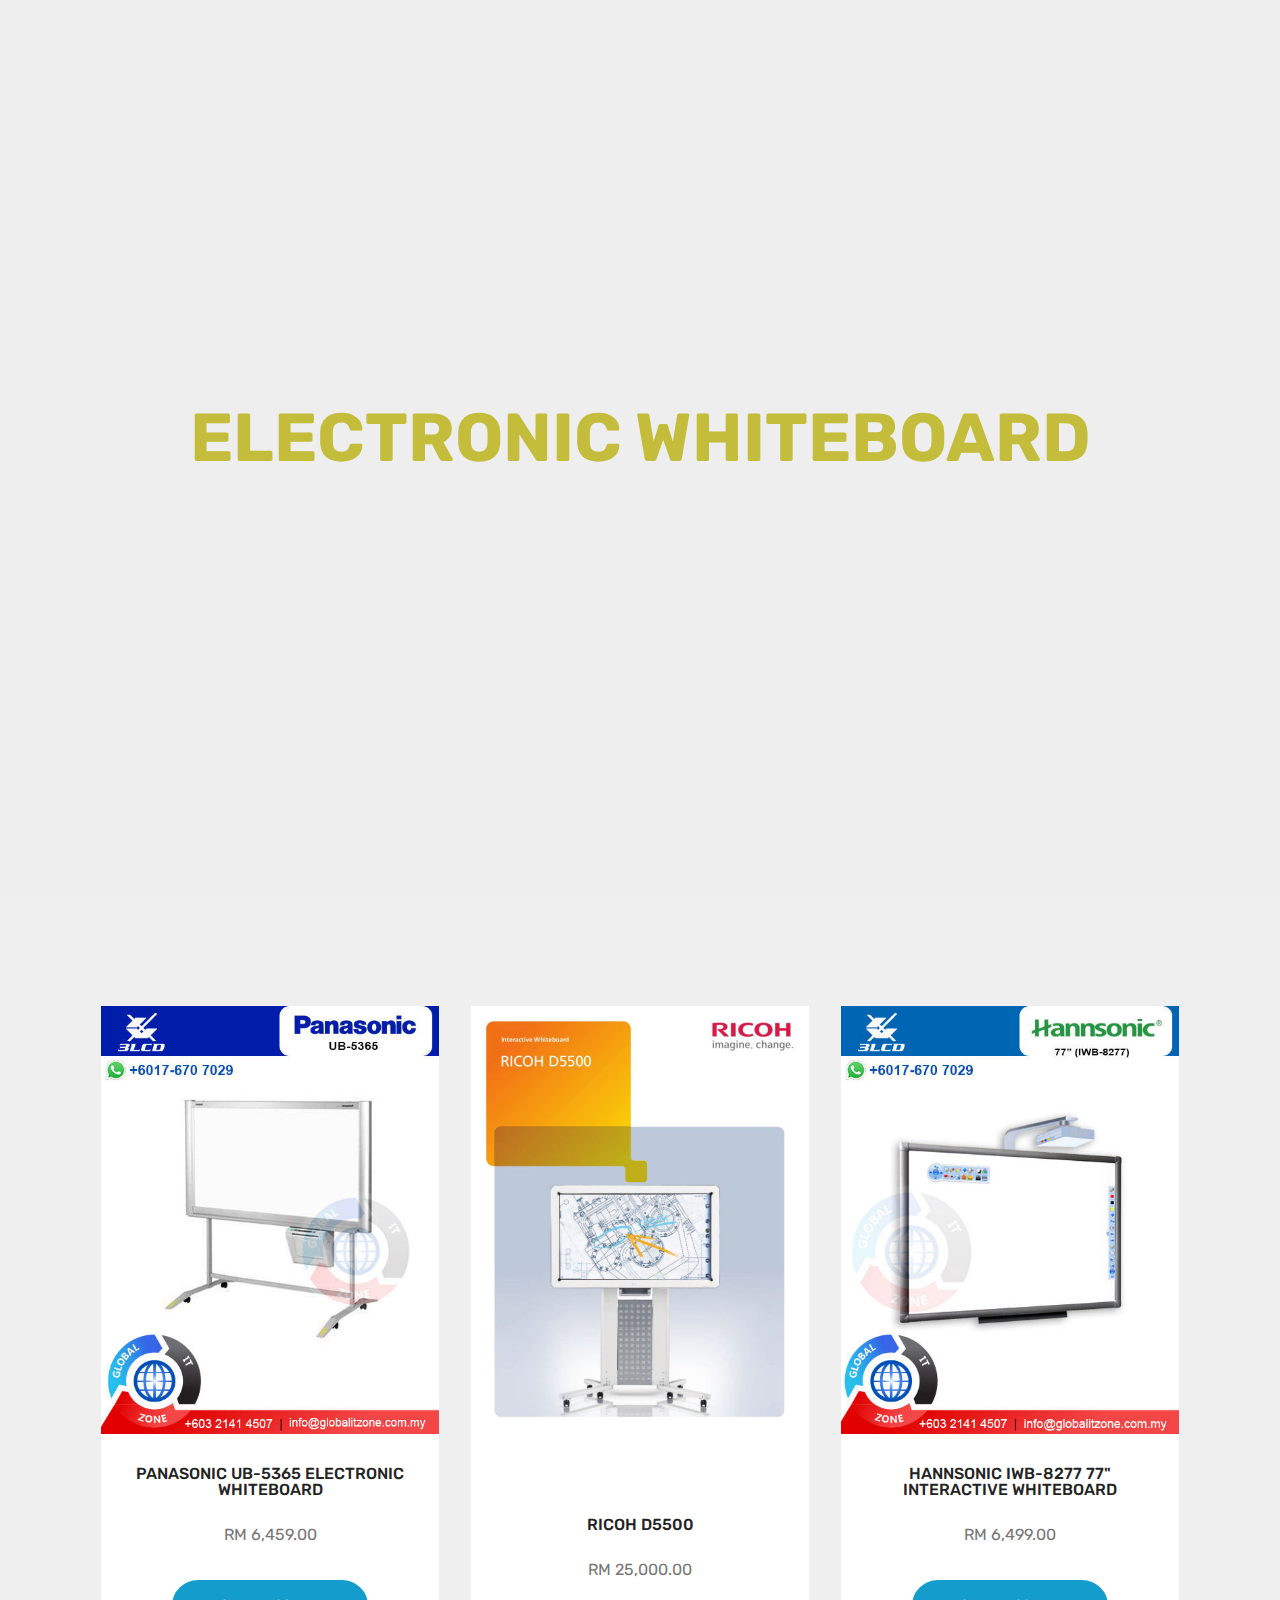
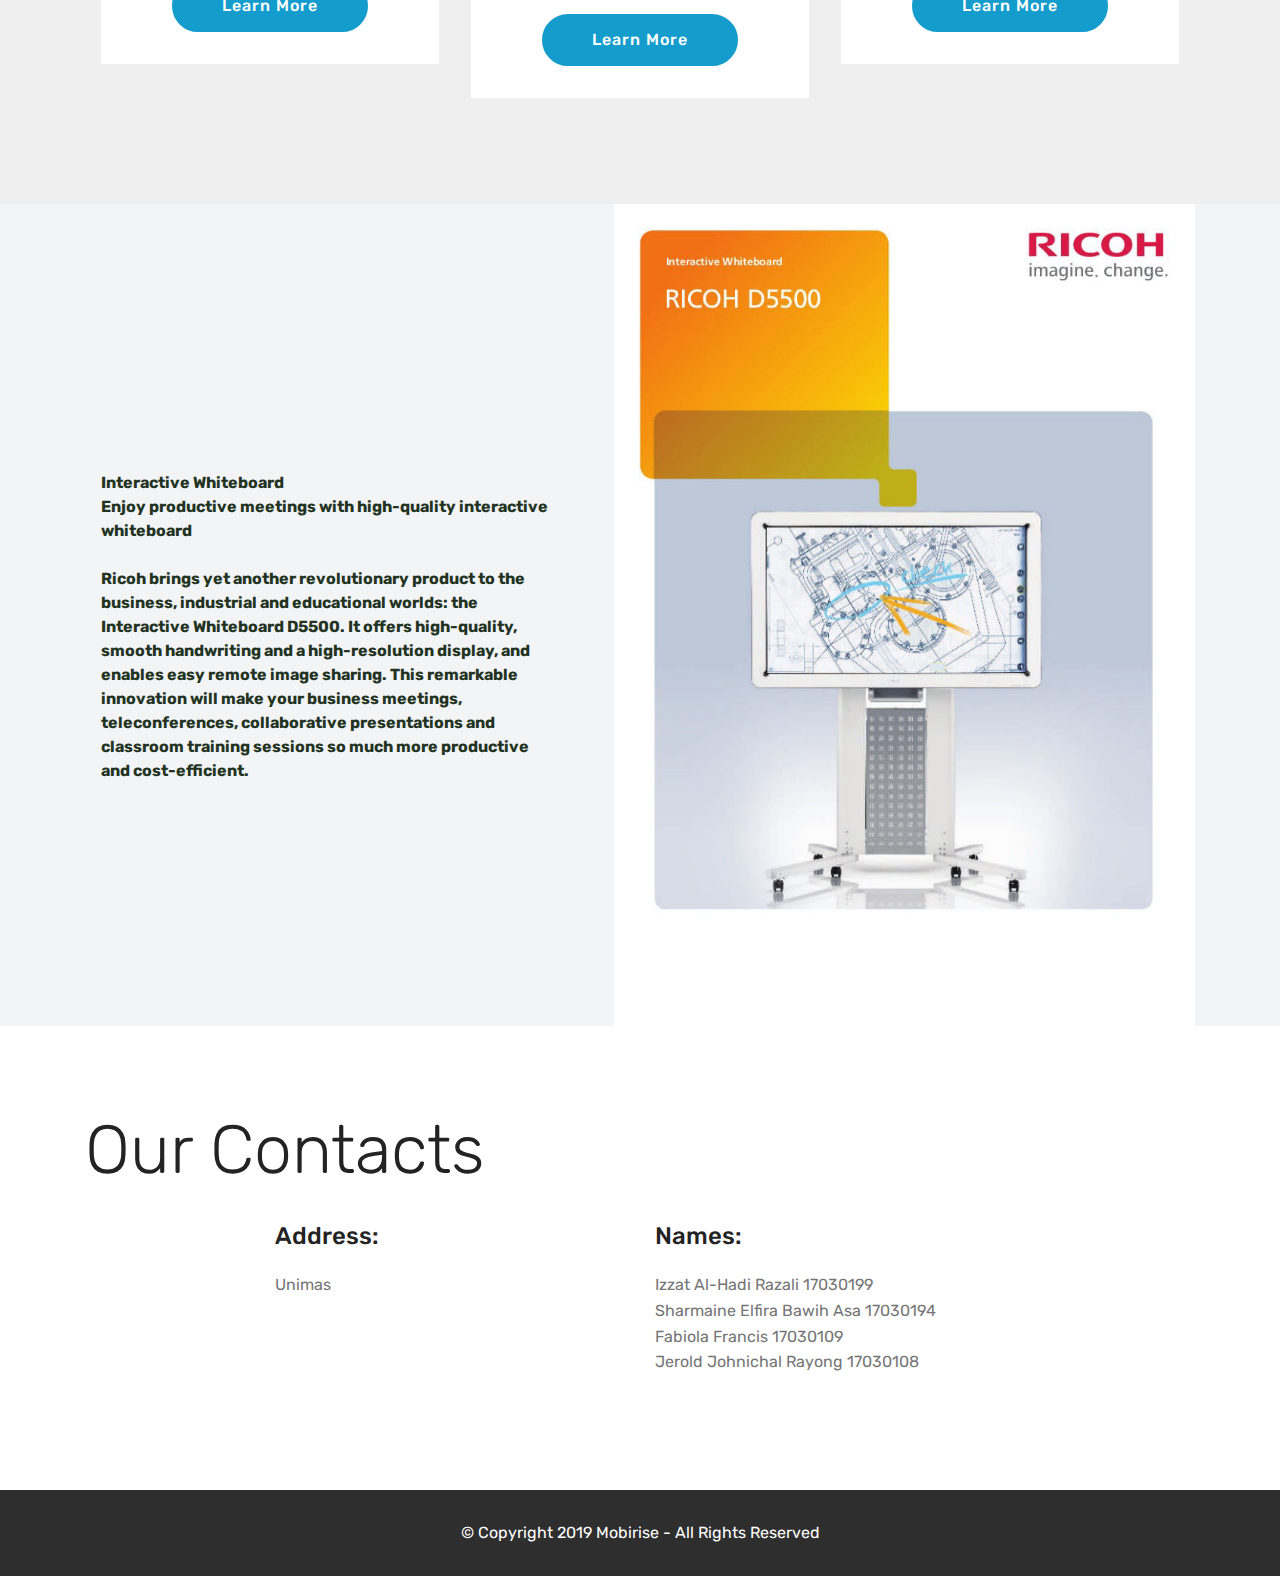
<file: index.html>
<!DOCTYPE html>
<html  >
<head>
  <!-- Site made with Mobirise Website Builder v4.10.4, https://mobirise.com -->
  <meta charset="UTF-8">
  <meta http-equiv="X-UA-Compatible" content="IE=edge">
  <meta name="generator" content="Mobirise v4.10.4, mobirise.com">
  <meta name="viewport" content="width=device-width, initial-scale=1, minimum-scale=1">
  <link rel="shortcut icon" href="assets/images/logo4.png" type="image/x-icon">
  <meta name="description" content="">
  
  <title>Home</title>
  <link rel="stylesheet" href="assets/web/assets/mobirise-icons/mobirise-icons.css">
  <link rel="stylesheet" href="assets/tether/tether.min.css">
  <link rel="stylesheet" href="assets/bootstrap/css/bootstrap.min.css">
  <link rel="stylesheet" href="assets/bootstrap/css/bootstrap-grid.min.css">
  <link rel="stylesheet" href="assets/bootstrap/css/bootstrap-reboot.min.css">
  <link rel="stylesheet" href="assets/theme/css/style.css">
  <link rel="stylesheet" href="assets/mobirise/css/mbr-additional.css" type="text/css">
  
  
  
</head>
<body>
  <section class="cid-rucfpqDmOs mbr-fullscreen" data-bg-video="https://www.youtube.com/watch?v=0U05WeXPGlk" id="header2-6">

    

    

    <div class="container align-center">
        <div class="row justify-content-md-center">
            <div class="mbr-white col-md-10">
                <h1 class="mbr-section-title mbr-bold pb-3 mbr-fonts-style display-1">
                    ELECTRONIC WHITEBOARD</h1>
                
                
                
            </div>
        </div>
    </div>
    
</section>

<section class="engine"><a href="https://mobirise.info/s">free bootstrap theme</a></section><section class="features3 cid-rucgJkSiZB" id="features3-7">

    

    
    <div class="container">
        <div class="media-container-row">
            <div class="card p-3 col-12 col-md-6 col-lg-4">
                <div class="card-wrapper">
                    <div class="card-img">
                        <img src="assets/images/1-500x633.jpg" alt="Mobirise" title="">
                    </div>
                    <div class="card-box">
                        <h4 class="card-title mbr-fonts-style display-7">PANASONIC UB-5365 ELECTRONIC WHITEBOARD</h4>
                        <p class="mbr-text mbr-fonts-style display-7">
                            RM 6,459.00
                        </p>
                    </div>
                    <div class="mbr-section-btn text-center"><a href="page1.html" class="btn btn-primary display-4">
                            Learn More
                        </a></div>
                </div>
            </div>

            <div class="card p-3 col-12 col-md-6 col-lg-4">
                <div class="card-wrapper">
                    <div class="card-img">
                        <img src="assets/images/12-676x957.jpg" alt="Mobirise" title="">
                    </div>
                    <div class="card-box">
                        <h4 class="card-title mbr-fonts-style display-7">RICOH D5500</h4>
                        <p class="mbr-text mbr-fonts-style display-7">RM 25,000.00</p>
                    </div>
                    <div class="mbr-section-btn text-center"><a href="page1.html" class="btn btn-primary display-4">
                            Learn More
                        </a></div>
                </div>
            </div>

            <div class="card p-3 col-12 col-md-6 col-lg-4">
                <div class="card-wrapper">
                    <div class="card-img">
                        <img src="assets/images/hannsonic-iwb-8277-77-500x633.jpg" alt="Mobirise" title="">
                    </div>
                    <div class="card-box">
                        <h4 class="card-title mbr-fonts-style display-7">HANNSONIC IWB-8277 77" INTERACTIVE WHITEBOARD</h4>
                        <p class="mbr-text mbr-fonts-style display-7">RM 6,499.00</p>
                    </div>
                    <div class="mbr-section-btn text-center"><a href="page1.html" class="btn btn-primary display-4">
                            Learn More
                        </a></div>
                </div>
            </div>

            
        </div>
    </div>
</section>

<section class="testimonials3 cid-rucshj0Fvf" id="testimonials3-h">

    

    

    <div class="container">
        <div class="media-container-row">
            <div class="media-content px-3 align-self-center mbr-white py-2">
                <p class="mbr-text testimonial-text mbr-fonts-style display-7"></p>
                <p class="mbr-author-name pt-4 mb-2 mbr-fonts-style display-7">Interactive Whiteboard 
<br>Enjoy productive meetings with high-quality interactive whiteboard 
<br>
<br>Ricoh brings yet another revolutionary product to the business, industrial and educational worlds: the Interactive Whiteboard D5500. It offers high-quality, smooth handwriting and a high-resolution display, and enables easy remote image sharing. This remarkable innovation will make your business meetings, teleconferences, collaborative presentations and classroom training sessions so much more productive and cost-efficient.</p>
                <p class="mbr-author-desc mbr-fonts-style display-7"></p>
            </div>

            <div class="mbr-figure pl-lg-5" style="width: 130%;">
              <img src="assets/images/12-768x1087.jpg" alt="" title="">
            </div>
        </div>
    </div>
</section>

<section class="mbr-section contacts2 cid-rucxS5koWd" id="contacts2-j">
    <!---->
    
    <!---->
    <!--Overlay-->
    
    <!--Container-->
    <div class="container">
        <div class="row">
            <!--Titles-->
            <div class="title col-12">
                <h2 class="align-left mbr-fonts-style display-1">
                    Our Contacts
                </h2>
                
            </div>
            <div class="col-12">
                <div class="row justify-content-center">
                    <div class="col-12 col-md-4">
                        <div class="b b-adress">
                            <h5 class="align-left mbr-fonts-style m-0 display-5">
                                Address:
                            </h5>
                            <p class="mbr-text align-left mbr-fonts-style display-7">
                                Unimas</p>
                        </div>
                    </div>
                    <div class="col-12 col-md-4">
                        <div class="b b-phone">
                            <h5 class="align-left mbr-fonts-style m-0 display-5">
                                Names:</h5>
                            <p class="mbr-text align-left mbr-fonts-style display-7">
                                Izzat Al-Hadi Razali 17030199<br>Sharmaine Elfira Bawih Asa 17030194<br>Fabiola Francis 17030109<br>Jerold Johnichal Rayong 17030108<br><br></p>
                        </div>
                    </div>
                    
                </div>
            </div>
        </div>
    </div>
</section>

<section once="footers" class="cid-rucyoXokmq" id="footer6-k">

    

    

    <div class="container">
        <div class="media-container-row align-center mbr-white">
            <div class="col-12">
                <p class="mbr-text mb-0 mbr-fonts-style display-7">
                    © Copyright 2019 Mobirise - All Rights Reserved
                </p>
            </div>
        </div>
    </div>
</section>


  <script src="assets/web/assets/jquery/jquery.min.js"></script>
  <script src="assets/popper/popper.min.js"></script>
  <script src="assets/tether/tether.min.js"></script>
  <script src="assets/bootstrap/js/bootstrap.min.js"></script>
  <script src="assets/smoothscroll/smooth-scroll.js"></script>
  <script src="assets/ytplayer/jquery.mb.ytplayer.min.js"></script>
  <script src="assets/vimeoplayer/jquery.mb.vimeo_player.js"></script>
  <script src="assets/theme/js/script.js"></script>
  
  
</body>
</html>
</file>
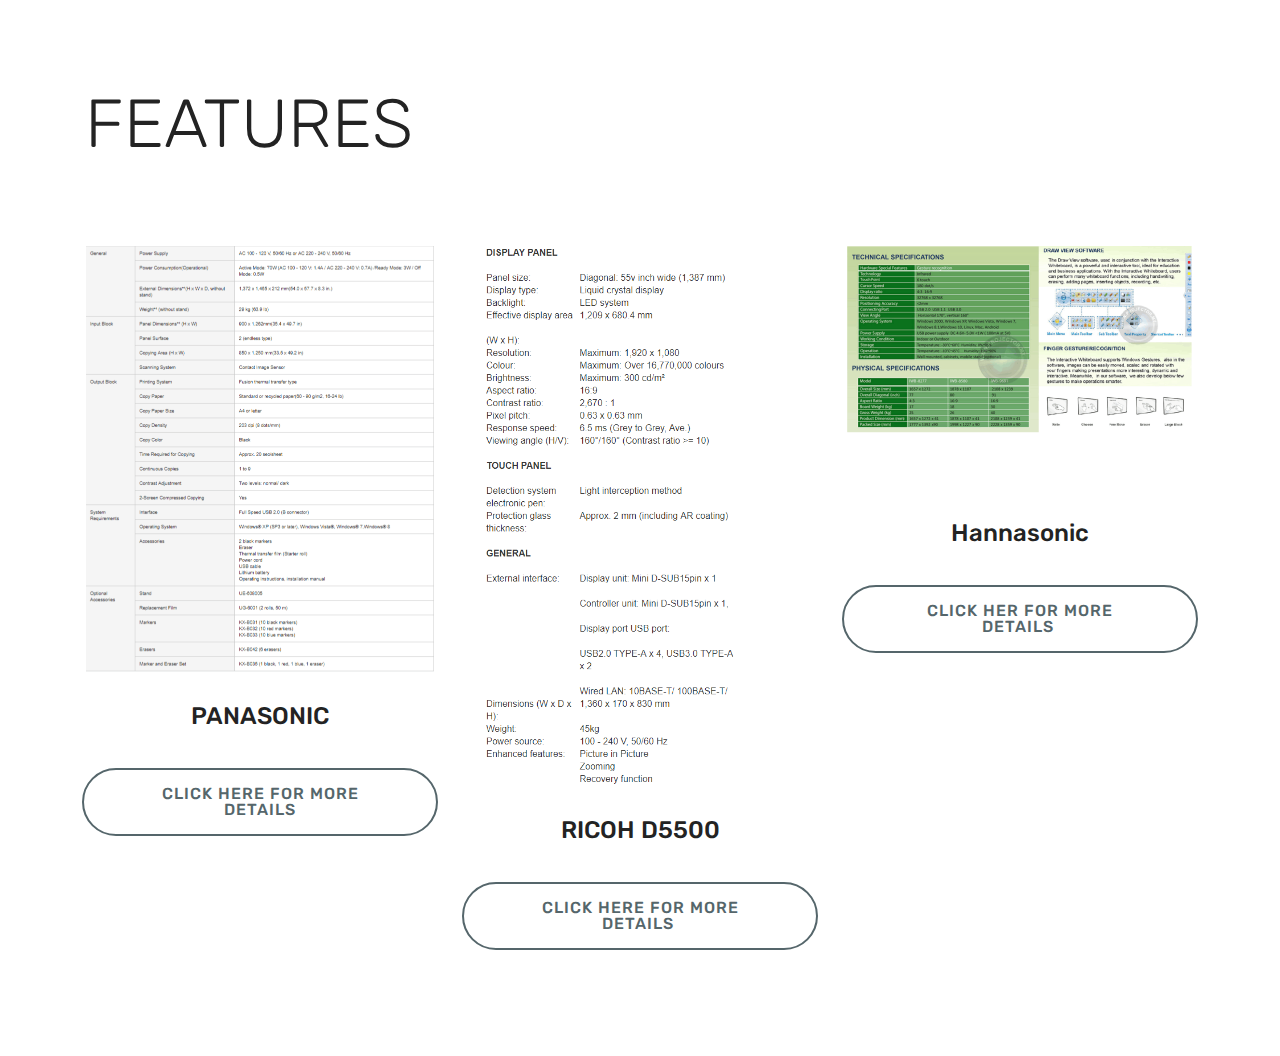
<file: page1.html>
<!DOCTYPE html>
<html  >
<head>
  <!-- Site made with Mobirise Website Builder v4.10.4, https://mobirise.com -->
  <meta charset="UTF-8">
  <meta http-equiv="X-UA-Compatible" content="IE=edge">
  <meta name="generator" content="Mobirise v4.10.4, mobirise.com">
  <meta name="viewport" content="width=device-width, initial-scale=1, minimum-scale=1">
  <link rel="shortcut icon" href="assets/images/logo4.png" type="image/x-icon">
  <meta name="description" content="Web Site Builder Description">
  
  <title>Page 1</title>
  <link rel="stylesheet" href="assets/tether/tether.min.css">
  <link rel="stylesheet" href="assets/bootstrap/css/bootstrap.min.css">
  <link rel="stylesheet" href="assets/bootstrap/css/bootstrap-grid.min.css">
  <link rel="stylesheet" href="assets/bootstrap/css/bootstrap-reboot.min.css">
  <link rel="stylesheet" href="assets/theme/css/style.css">
  <link rel="stylesheet" href="assets/mobirise/css/mbr-additional.css" type="text/css">
  
  
  
</head>
<body>
  <section class="services1 cid-rucl6kD4ta" id="services1-g">
    <!---->
    
    <!---->
    <!--Overlay-->
    
    <!--Container-->
    <div class="container">
        <div class="row justify-content-center">
            <!--Titles-->
            <div class="title pb-5 col-12">
                <h2 class="align-left pb-3 mbr-fonts-style display-1">FEATURES</h2>
                
            </div>
            <!--Card-1-->
            <div class="card col-12 col-md-6 p-3 col-lg-4">
                <div class="card-wrapper">
                    <div class="card-img">
                        <img src="assets/images/2-1-696x851.png" alt="Mobirise" title="">
                    </div>
                    <div class="card-box">
                        <h4 class="card-title mbr-fonts-style display-5">
                            PANASONIC</h4>
                        
                        <!--Btn-->
                        <div class="mbr-section-btn align-left"><a href="http://globalitzone.com.my/panasonic-ub-5365-electronic-whiteboard?search=panasonic%20electronic%20whiteboard&description=true&category_id=0&sub_category=true" class="btn btn-warning-outline display-4">CLICK HERE FOR MORE DETAILS</a></div>
                    </div>
                </div>
            </div>
            <!--Card-2-->
            <div class="card col-12 col-md-6 p-3 col-lg-4">
                <div class="card-wrapper">
                    <div class="card-img">
                        <img src="assets/images/ricoh-spec-611x948.png" alt="Mobirise" title="">
                    </div>
                    <div class="card-box">
                        <h4 class="card-title mbr-fonts-style display-5">RICOH D5500</h4>
                        
                        <!--Btn-->
                        <div class="mbr-section-btn align-left"><a href="https://www.ricoh.com.my/products/iwb/d5500/spec" class="btn btn-warning-outline display-4">CLICK HERE FOR MORE DETAILS&nbsp;</a></div>
                    </div>
                </div>
            </div>
            <!--Card-3-->
            <div class="card col-12 col-md-6 p-3 col-lg-4 last-child">
                <div class="card-wrapper">
                    <div class="card-img">
                        <img src="assets/images/1234-696x486.png" alt="Mobirise" title="">
                    </div>
                    <div class="card-box">
                        <h4 class="card-title mbr-fonts-style display-5">
                            Hannasonic</h4>
                        
                        <!--Btn-->
                        <div class="mbr-section-btn align-left"><a href="http://globalitzone.com.my/hannsonic-iwb-8277-interactive-whiteboard?search=HANNSONIC&description=true&category_id=0&sub_category=true" class="btn btn-warning-outline display-4">CLICK HER FOR MORE DETAILS&nbsp;</a></div>
                    </div>
                </div>
            </div>
            <!--Card-4-->
            
        </div>
    </div>
</section>


  <section class="engine"><a href="https://mobirise.info/y">free html site templates</a></section><script src="assets/web/assets/jquery/jquery.min.js"></script>
  <script src="assets/popper/popper.min.js"></script>
  <script src="assets/tether/tether.min.js"></script>
  <script src="assets/bootstrap/js/bootstrap.min.js"></script>
  <script src="assets/smoothscroll/smooth-scroll.js"></script>
  <script src="assets/theme/js/script.js"></script>
  
  
</body>
</html>
</file>
<file: assets/web/assets/mobirise-icons/mobirise-icons.css>
@font-face {
  font-family: 'MobiriseIcons';
  src:  url('mobirise-icons.eot?spat4u');
  src:  url('mobirise-icons.eot?spat4u#iefix') format('embedded-opentype'),
    url('mobirise-icons.ttf?spat4u') format('truetype'),
    url('mobirise-icons.woff?spat4u') format('woff'),
    url('mobirise-icons.svg?spat4u#MobiriseIcons') format('svg');
  font-weight: normal;
  font-style: normal;
}

[class^="mbri-"], [class*=" mbri-"] {
  /* use !important to prevent issues with browser extensions that change fonts */
  font-family: MobiriseIcons !important;
  speak: none;
  font-style: normal;
  font-weight: normal;
  font-variant: normal;
  text-transform: none;
  line-height: 1;

  /* Better Font Rendering =========== */
  -webkit-font-smoothing: antialiased;
  -moz-osx-font-smoothing: grayscale;
}

.mbri-add-submenu:before {
  content: "\e900";
}
.mbri-alert:before {
  content: "\e901";
}
.mbri-align-center:before {
  content: "\e902";
}
.mbri-align-justify:before {
  content: "\e903";
}
.mbri-align-left:before {
  content: "\e904";
}
.mbri-align-right:before {
  content: "\e905";
}
.mbri-android:before {
  content: "\e906";
}
.mbri-apple:before {
  content: "\e907";
}
.mbri-arrow-down:before {
  content: "\e908";
}
.mbri-arrow-next:before {
  content: "\e909";
}
.mbri-arrow-prev:before {
  content: "\e90a";
}
.mbri-arrow-up:before {
  content: "\e90b";
}
.mbri-bold:before {
  content: "\e90c";
}
.mbri-bookmark:before {
  content: "\e90d";
}
.mbri-bootstrap:before {
  content: "\e90e";
}
.mbri-briefcase:before {
  content: "\e90f";
}
.mbri-browse:before {
  content: "\e910";
}
.mbri-bulleted-list:before {
  content: "\e911";
}
.mbri-calendar:before {
  content: "\e912";
}
.mbri-camera:before {
  content: "\e913";
}
.mbri-cart-add:before {
  content: "\e914";
}
.mbri-cart-full:before {
  content: "\e915";
}
.mbri-cash:before {
  content: "\e916";
}
.mbri-change-style:before {
  content: "\e917";
}
.mbri-chat:before {
  content: "\e918";
}
.mbri-clock:before {
  content: "\e919";
}
.mbri-close:before {
  content: "\e91a";
}
.mbri-cloud:before {
  content: "\e91b";
}
.mbri-code:before {
  content: "\e91c";
}
.mbri-contact-form:before {
  content: "\e91d";
}
.mbri-credit-card:before {
  content: "\e91e";
}
.mbri-cursor-click:before {
  content: "\e91f";
}
.mbri-cust-feedback:before {
  content: "\e920";
}
.mbri-database:before {
  content: "\e921";
}
.mbri-delivery:before {
  content: "\e922";
}
.mbri-desktop:before {
  content: "\e923";
}
.mbri-devices:before {
  content: "\e924";
}
.mbri-down:before {
  content: "\e925";
}
.mbri-download:before {
  content: "\e989";
}
.mbri-drag-n-drop:before {
  content: "\e927";
}
.mbri-drag-n-drop2:before {
  content: "\e928";
}
.mbri-edit:before {
  content: "\e929";
}
.mbri-edit2:before {
  content: "\e92a";
}
.mbri-error:before {
  content: "\e92b";
}
.mbri-extension:before {
  content: "\e92c";
}
.mbri-features:before {
  content: "\e92d";
}
.mbri-file:before {
  content: "\e92e";
}
.mbri-flag:before {
  content: "\e92f";
}
.mbri-folder:before {
  content: "\e930";
}
.mbri-gift:before {
  content: "\e931";
}
.mbri-github:before {
  content: "\e932";
}
.mbri-globe:before {
  content: "\e933";
}
.mbri-globe-2:before {
  content: "\e934";
}
.mbri-growing-chart:before {
  content: "\e935";
}
.mbri-hearth:before {
  content: "\e936";
}
.mbri-help:before {
  content: "\e937";
}
.mbri-home:before {
  content: "\e938";
}
.mbri-hot-cup:before {
  content: "\e939";
}
.mbri-idea:before {
  content: "\e93a";
}
.mbri-image-gallery:before {
  content: "\e93b";
}
.mbri-image-slider:before {
  content: "\e93c";
}
.mbri-info:before {
  content: "\e93d";
}
.mbri-italic:before {
  content: "\e93e";
}
.mbri-key:before {
  content: "\e93f";
}
.mbri-laptop:before {
  content: "\e940";
}
.mbri-layers:before {
  content: "\e941";
}
.mbri-left-right:before {
  content: "\e942";
}
.mbri-left:before {
  content: "\e943";
}
.mbri-letter:before {
  content: "\e944";
}
.mbri-like:before {
  content: "\e945";
}
.mbri-link:before {
  content: "\e946";
}
.mbri-lock:before {
  content: "\e947";
}
.mbri-login:before {
  content: "\e948";
}
.mbri-logout:before {
  content: "\e949";
}
.mbri-magic-stick:before {
  content: "\e94a";
}
.mbri-map-pin:before {
  content: "\e94b";
}
.mbri-menu:before {
  content: "\e94c";
}
.mbri-mobile:before {
  content: "\e94d";
}
.mbri-mobile2:before {
  content: "\e94e";
}
.mbri-mobirise:before {
  content: "\e94f";
}
.mbri-more-horizontal:before {
  content: "\e950";
}
.mbri-more-vertical:before {
  content: "\e951";
}
.mbri-music:before {
  content: "\e952";
}
.mbri-new-file:before {
  content: "\e953";
}
.mbri-numbered-list:before {
  content: "\e954";
}
.mbri-opened-folder:before {
  content: "\e955";
}
.mbri-pages:before {
  content: "\e956";
}
.mbri-paper-plane:before {
  content: "\e957";
}
.mbri-paperclip:before {
  content: "\e958";
}
.mbri-photo:before {
  content: "\e959";
}
.mbri-photos:before {
  content: "\e95a";
}
.mbri-pin:before {
  content: "\e95b";
}
.mbri-play:before {
  content: "\e95c";
}
.mbri-plus:before {
  content: "\e95d";
}
.mbri-preview:before {
  content: "\e95e";
}
.mbri-print:before {
  content: "\e95f";
}
.mbri-protect:before {
  content: "\e960";
}
.mbri-question:before {
  content: "\e961";
}
.mbri-quote-left:before {
  content: "\e962";
}
.mbri-quote-right:before {
  content: "\e963";
}
.mbri-refresh:before {
  content: "\e964";
}
.mbri-responsive:before {
  content: "\e965";
}
.mbri-right:before {
  content: "\e966";
}
.mbri-rocket:before {
  content: "\e967";
}
.mbri-sad-face:before {
  content: "\e968";
}
.mbri-sale:before {
  content: "\e969";
}
.mbri-save:before {
  content: "\e96a";
}
.mbri-search:before {
  content: "\e96b";
}
.mbri-setting:before {
  content: "\e96c";
}
.mbri-setting2:before {
  content: "\e96d";
}
.mbri-setting3:before {
  content: "\e96e";
}
.mbri-share:before {
  content: "\e96f";
}
.mbri-shopping-bag:before {
  content: "\e970";
}
.mbri-shopping-basket:before {
  content: "\e971";
}
.mbri-shopping-cart:before {
  content: "\e972";
}
.mbri-sites:before {
  content: "\e973";
}
.mbri-smile-face:before {
  content: "\e974";
}
.mbri-speed:before {
  content: "\e975";
}
.mbri-star:before {
  content: "\e976";
}
.mbri-success:before {
  content: "\e977";
}
.mbri-sun:before {
  content: "\e978";
}
.mbri-sun2:before {
  content: "\e979";
}
.mbri-tablet:before {
  content: "\e97a";
}
.mbri-tablet-vertical:before {
  content: "\e97b";
}
.mbri-target:before {
  content: "\e97c";
}
.mbri-timer:before {
  content: "\e97d";
}
.mbri-to-ftp:before {
  content: "\e97e";
}
.mbri-to-local-drive:before {
  content: "\e97f";
}
.mbri-touch-swipe:before {
  content: "\e980";
}
.mbri-touch:before {
  content: "\e981";
}
.mbri-trash:before {
  content: "\e982";
}
.mbri-underline:before {
  content: "\e983";
}
.mbri-unlink:before {
  content: "\e984";
}
.mbri-unlock:before {
  content: "\e985";
}
.mbri-up-down:before {
  content: "\e986";
}
.mbri-up:before {
  content: "\e987";
}
.mbri-update:before {
  content: "\e988";
}
.mbri-upload:before {
 content: "\e926"; 
}
.mbri-user:before {
  content: "\e98a";
}
.mbri-user2:before {
  content: "\e98b";
}
.mbri-users:before {
  content: "\e98c";
}
.mbri-video:before {
  content: "\e98d";
}
.mbri-video-play:before {
  content: "\e98e";
}
.mbri-watch:before {
  content: "\e98f";
}
.mbri-website-theme:before {
  content: "\e990";
}
.mbri-wifi:before {
  content: "\e991";
}
.mbri-windows:before {
  content: "\e992";
}
.mbri-zoom-out:before {
  content: "\e993";
}
.mbri-redo:before {
  content: "\e994";
}
.mbri-undo:before {
  content: "\e995";
}
</file>
<file: assets/theme/css/style.css>
/*!
 * Mobirise v4 theme (https://mobirise.com/)
 * Copyright 2017 Mobirise
 */
section {
  background-color: #eeeeee; }

section,
.container,
.container-fluid {
  position: relative;
  word-wrap: break-word; }

a.mbr-iconfont:hover {
  text-decoration: none; }

.article .lead p, .article .lead ul, .article .lead ol, .article .lead pre, .article .lead blockquote {
  margin-bottom: 0; }

a {
  font-style: normal;
  font-weight: 400;
  cursor: pointer; }
  a, a:hover {
    text-decoration: none; }

figure {
  margin-bottom: 0; }

body {
  color: #232323; }

h1, h2, h3, h4, h5, h6,
.h1, .h2, .h3, .h4, .h5, .h6,
.display-1, .display-2, .display-3, .display-4 {
  line-height: 1;
  word-break: break-word;
  word-wrap: break-word; }

b, strong {
  font-weight: bold; }

blockquote {
  padding: 10px 0 10px 20px;
  position: relative;
  border-left: 2px solid;
  border-color: #ff3366; }

input:-webkit-autofill, input:-webkit-autofill:hover, input:-webkit-autofill:focus, input:-webkit-autofill:active {
  transition-delay: 9999s;
  transition-property: background-color, color; }

textarea[type="hidden"] {
  display: none; }

body {
  position: relative; }

section {
  background-position: 50% 50%;
  background-repeat: no-repeat;
  background-size: cover; }
  section .mbr-background-video,
  section .mbr-background-video-preview {
    position: absolute;
    bottom: 0;
    left: 0;
    right: 0;
    top: 0; }

.hidden {
  visibility: hidden; }

.mbr-z-index20 {
  z-index: 20; }

/*! Base colors */
.mbr-white {
  color: #ffffff; }

.mbr-black {
  color: #000000; }

.mbr-bg-white {
  background-color: #ffffff; }

.mbr-bg-black {
  background-color: #000000; }

/*! Text-aligns */
.align-left {
  text-align: left; }

.align-center {
  text-align: center; }

.align-right {
  text-align: right; }

@media (max-width: 767px) {
  .align-left, .align-center, .align-right, .mbr-section-btn, .mbr-section-title {
    text-align: center; } }
/*! Font-weight  */
.mbr-light {
  font-weight: 300; }

.mbr-regular {
  font-weight: 400; }

.mbr-semibold {
  font-weight: 500; }

.mbr-bold {
  font-weight: 700; }

/*! Media  */
.media-size-item {
  -webkit-flex: 1 1 auto;
  -moz-flex: 1 1 auto;
  -ms-flex: 1 1 auto;
  -o-flex: 1 1 auto;
  flex: 1 1 auto; }

.media-content {
  -webkit-flex-basis: 100%;
  flex-basis: 100%; }

.media-container-row {
  display: -ms-flexbox;
  display: -webkit-flex;
  display: flex;
  -webkit-flex-direction: row;
  -ms-flex-direction: row;
  flex-direction: row;
  -webkit-flex-wrap: wrap;
  -ms-flex-wrap: wrap;
  flex-wrap: wrap;
  -webkit-justify-content: center;
  -ms-flex-pack: center;
  justify-content: center;
  -webkit-align-content: center;
  -ms-flex-line-pack: center;
  align-content: center;
  -webkit-align-items: start;
  -ms-flex-align: start;
  align-items: start; }
  .media-container-row .media-size-item {
    width: 400px; }

.media-container-column {
  display: -ms-flexbox;
  display: -webkit-flex;
  display: flex;
  -webkit-flex-direction: column;
  -ms-flex-direction: column;
  flex-direction: column;
  -webkit-flex-wrap: wrap;
  -ms-flex-wrap: wrap;
  flex-wrap: wrap;
  -webkit-justify-content: center;
  -ms-flex-pack: center;
  justify-content: center;
  -webkit-align-content: center;
  -ms-flex-line-pack: center;
  align-content: center;
  -webkit-align-items: stretch;
  -ms-flex-align: stretch;
  align-items: stretch; }
  .media-container-column > * {
    width: 100%; }

@media (min-width: 992px) {
  .media-container-row {
    -webkit-flex-wrap: nowrap;
    -ms-flex-wrap: nowrap;
    flex-wrap: nowrap; } }
figure {
  overflow: hidden; }

figure[mbr-media-size] {
  transition: width 0.1s; }

.mbr-figure img, .mbr-figure iframe {
  display: block;
  width: 100%; }

.card {
  background-color: transparent;
  border: none; }

.card-box {
  width: 100%; }

.card-img {
  text-align: center;
  flex-shrink: 0;
  -webkit-flex-shrink: 0; }

.media {
  max-width: 100%;
  margin: 0 auto; }

.mbr-figure {
  -ms-flex-item-align: center;
  -ms-grid-row-align: center;
  -webkit-align-self: center;
  align-self: center; }

.media-container > div {
  max-width: 100%; }

.mbr-figure img, .card-img img {
  width: 100%; }

@media (max-width: 991px) {
  .media-size-item {
    width: auto !important; }

  .media {
    width: auto; }

  .mbr-figure {
    width: 100% !important; } }
/*! Buttons */
.mbr-section-btn {
  margin-left: -.25rem;
  margin-right: -.25rem;
  font-size: 0; }

nav .mbr-section-btn {
  margin-left: 0rem;
  margin-right: 0rem; }

/*! Btn icon margin */
.btn .mbr-iconfont, .btn.btn-sm .mbr-iconfont {
  cursor: pointer;
  margin-right: 0.5rem; }

.btn.btn-md .mbr-iconfont, .btn.btn-md .mbr-iconfont {
  margin-right: 0.8rem; }

.mbr-regular {
  font-weight: 400; }

.mbr-semibold {
  font-weight: 500; }

.mbr-bold {
  font-weight: 700; }

[type="submit"] {
  -webkit-appearance: none; }

/*! Full-screen */
.mbr-fullscreen .mbr-overlay {
  min-height: 100vh; }

.mbr-fullscreen {
  display: flex;
  display: -webkit-flex;
  display: -moz-flex;
  display: -ms-flex;
  display: -o-flex;
  align-items: center;
  -webkit-align-items: center;
  min-height: 100vh;
  padding-top: 3rem;
  padding-bottom: 3rem; }

/*! Map */
.map {
  height: 25rem;
  position: relative; }
  .map iframe {
    width: 100%;
    height: 100%; }

/* Form */
.form-asterisk {
  font-family: initial;
  position: absolute;
  top: -2px;
  font-weight: normal; }

/*! Scroll to top arrow */
.mbr-arrow-up {
  bottom: 25px;
  right: 90px;
  position: fixed;
  text-align: right;
  z-index: 5000;
  color: #ffffff;
  font-size: 32px;
  transform: rotate(180deg);
  -webkit-transform: rotate(180deg); }

.mbr-arrow-up a {
  background: rgba(0, 0, 0, 0.2);
  border-radius: 3px;
  color: #fff;
  display: inline-block;
  height: 60px;
  width: 60px;
  outline-style: none !important;
  position: relative;
  text-decoration: none;
  transition: all .3s ease-in-out;
  cursor: pointer;
  text-align: center; }
  .mbr-arrow-up a:hover {
    background-color: rgba(0, 0, 0, 0.4); }
  .mbr-arrow-up a i {
    line-height: 60px; }

.mbr-arrow-up-icon {
  display: block;
  color: #fff; }

.mbr-arrow-up-icon::before {
  content: "\203a";
  display: inline-block;
  font-family: serif;
  font-size: 32px;
  line-height: 1;
  font-style: normal;
  position: relative;
  top: 6px;
  left: -4px;
  -webkit-transform: rotate(-90deg);
  transform: rotate(-90deg); }

/*! Arrow Down */
.mbr-arrow {
  position: absolute;
  bottom: 45px;
  left: 50%;
  width: 60px;
  height: 60px;
  cursor: pointer;
  background-color: rgba(80, 80, 80, 0.5);
  border-radius: 50%;
  -webkit-transform: translateX(-50%);
  transform: translateX(-50%); }
  .mbr-arrow > a {
    display: inline-block;
    text-decoration: none;
    outline-style: none;
    -webkit-animation: arrowdown 1.7s ease-in-out infinite;
    animation: arrowdown 1.7s ease-in-out infinite; }
    .mbr-arrow > a > i {
      position: absolute;
      top: -2px;
      left: 15px;
      font-size: 2rem; }

@keyframes arrowdown {
  0% {
    transform: translateY(0px);
    -webkit-transform: translateY(0px); }
  50% {
    transform: translateY(-5px);
    -webkit-transform: translateY(-5px); }
  100% {
    transform: translateY(0px);
    -webkit-transform: translateY(0px); } }
@-webkit-keyframes arrowdown {
  0% {
    transform: translateY(0px);
    -webkit-transform: translateY(0px); }
  50% {
    transform: translateY(-5px);
    -webkit-transform: translateY(-5px); }
  100% {
    transform: translateY(0px);
    -webkit-transform: translateY(0px); } }
@media (max-width: 500px) {
  .mbr-arrow-up {
    left: 50%;
    right: auto;
    transform: translateX(-50%) rotate(180deg);
    -webkit-transform: translateX(-50%) rotate(180deg); } }
/*Gradients animation*/
@keyframes gradient-animation {
  from {
    background-position: 0% 100%;
    animation-timing-function: ease-in-out; }
  to {
    background-position: 100% 0%;
    animation-timing-function: ease-in-out; } }
@-webkit-keyframes gradient-animation {
  from {
    background-position: 0% 100%;
    animation-timing-function: ease-in-out; }
  to {
    background-position: 100% 0%;
    animation-timing-function: ease-in-out; } }
.bg-gradient {
  background-size: 200% 200%;
  animation: gradient-animation 5s infinite alternate;
  -webkit-animation: gradient-animation 5s infinite alternate; }

.menu .navbar-brand {
  display: -webkit-flex; }
  .menu .navbar-brand span {
    display: flex;
    display: -webkit-flex; }
  .menu .navbar-brand .navbar-caption-wrap {
    display: -webkit-flex; }
  .menu .navbar-brand .navbar-logo img {
    display: -webkit-flex; }
@media (min-width: 768px) and (max-width: 991px) {
  .menu .navbar-toggleable-sm .navbar-nav {
    display: -webkit-box;
    display: -webkit-flex;
    display: -ms-flexbox; } }
@media (max-width: 991px) {
  .menu .navbar-collapse {
    max-height: 93.5vh; }
    .menu .navbar-collapse.show {
      overflow: auto; } }
@media (min-width: 992px) {
  .menu .navbar-nav.nav-dropdown {
    display: -webkit-flex; }
  .menu .navbar-toggleable-sm .navbar-collapse {
    display: -webkit-flex !important; } }
@media (max-width: 767px) {
  .menu .navbar-collapse {
    max-height: 80vh; } }

.navbar {
  display: -webkit-flex;
  -webkit-flex-wrap: wrap;
  -webkit-align-items: center;
  -webkit-justify-content: space-between; }

.navbar-collapse {
  -webkit-flex-basis: 100%;
  -webkit-flex-grow: 1;
  -webkit-align-items: center; }

.nav-dropdown .link {
  padding: .667em 1.667em !important;
  margin: 0 !important; }

.nav {
  display: -webkit-flex;
  -webkit-flex-wrap: wrap; }

.row {
  display: -webkit-flex;
  -webkit-flex-wrap: wrap; }

.justify-content-center {
  -webkit-justify-content: center; }

.form-inline {
  display: -webkit-flex;
  -webkit-flex-flow: row wrap;
  -webkit-align-items: center; }

.card-wrapper {
  -webkit-flex: 1; }

.carousel-control {
  z-index: 10;
  display: -webkit-flex;
  -webkit-align-items: center;
  -webkit-justify-content: center; }

.carousel-controls {
  display: -webkit-flex; }

.media {
  display: -webkit-flex; }

.form-group:focus {
  outline: none; }

.jq-selectbox__select {
  padding: 1.07em .5em;
  position: absolute;
  top: 0;
  left: 0;
  width: 100%; }

.jq-selectbox__dropdown {
  position: absolute;
  top: 100% !important;
  left: 0 !important;
  width: 100% !important; }

.jq-selectbox__trigger-arrow {
  transform: translateY(-50%); }

.jq-selectbox li {
  padding: 1.07em .5em; }

div[data-for^="input-range"] input {
  padding-left: 0;
  padding-right: 0; }

.modal-dialog, .modal-content {
  height: 100%; }

.modal-dialog .carousel-inner {
  height: 100%;
  height: -webkit-fill-available;
  height: fill-available; }

.carousel-item {
  text-align: center; }

.carousel-item img {
  margin: auto; }
.engine {
	position: absolute;
	text-indent: -2400px;
	text-align: center;
	padding: 0;
	top: 0;
	left: -2400px;
}
</file>
<file: assets/mobirise/css/mbr-additional.css>
@import url(https://fonts.googleapis.com/css?family=Rubik:300,300i,400,400i,500,500i,700,700i,900,900i);





body {
  font-style: normal;
  line-height: 1.5;
}
.mbr-section-title {
  font-style: normal;
  line-height: 1.2;
}
.mbr-section-subtitle {
  line-height: 1.3;
}
.mbr-text {
  font-style: normal;
  line-height: 1.6;
}
.display-1 {
  font-family: 'Rubik', sans-serif;
  font-size: 4.25rem;
}
.display-1 > .mbr-iconfont {
  font-size: 6.8rem;
}
.display-2 {
  font-family: 'Rubik', sans-serif;
  font-size: 3rem;
}
.display-2 > .mbr-iconfont {
  font-size: 4.8rem;
}
.display-4 {
  font-family: 'Rubik', sans-serif;
  font-size: 1rem;
}
.display-4 > .mbr-iconfont {
  font-size: 1.6rem;
}
.display-5 {
  font-family: 'Rubik', sans-serif;
  font-size: 1.5rem;
}
.display-5 > .mbr-iconfont {
  font-size: 2.4rem;
}
.display-7 {
  font-family: 'Rubik', sans-serif;
  font-size: 1rem;
}
.display-7 > .mbr-iconfont {
  font-size: 1.6rem;
}
/* ---- Fluid typography for mobile devices ---- */
/* 1.4 - font scale ratio ( bootstrap == 1.42857 ) */
/* 100vw - current viewport width */
/* (48 - 20)  48 == 48rem == 768px, 20 == 20rem == 320px(minimal supported viewport) */
/* 0.65 - min scale variable, may vary */
@media (max-width: 768px) {
  .display-1 {
    font-size: 3.4rem;
    font-size: calc( 2.1374999999999997rem + (4.25 - 2.1374999999999997) * ((100vw - 20rem) / (48 - 20)));
    line-height: calc( 1.4 * (2.1374999999999997rem + (4.25 - 2.1374999999999997) * ((100vw - 20rem) / (48 - 20))));
  }
  .display-2 {
    font-size: 2.4rem;
    font-size: calc( 1.7rem + (3 - 1.7) * ((100vw - 20rem) / (48 - 20)));
    line-height: calc( 1.4 * (1.7rem + (3 - 1.7) * ((100vw - 20rem) / (48 - 20))));
  }
  .display-4 {
    font-size: 0.8rem;
    font-size: calc( 1rem + (1 - 1) * ((100vw - 20rem) / (48 - 20)));
    line-height: calc( 1.4 * (1rem + (1 - 1) * ((100vw - 20rem) / (48 - 20))));
  }
  .display-5 {
    font-size: 1.2rem;
    font-size: calc( 1.175rem + (1.5 - 1.175) * ((100vw - 20rem) / (48 - 20)));
    line-height: calc( 1.4 * (1.175rem + (1.5 - 1.175) * ((100vw - 20rem) / (48 - 20))));
  }
}
/* Buttons */
.btn {
  font-weight: 500;
  border-width: 2px;
  font-style: normal;
  letter-spacing: 1px;
  margin: .4rem .8rem;
  white-space: normal;
  -webkit-transition: all 0.3s ease-in-out;
  -moz-transition: all 0.3s ease-in-out;
  transition: all 0.3s ease-in-out;
  display: inline-flex;
  align-items: center;
  justify-content: center;
  word-break: break-word;
  -webkit-align-items: center;
  -webkit-justify-content: center;
  display: -webkit-inline-flex;
  padding: 1rem 3rem;
  border-radius: 3px;
}
.btn-sm {
  font-weight: 500;
  letter-spacing: 1px;
  -webkit-transition: all 0.3s ease-in-out;
  -moz-transition: all 0.3s ease-in-out;
  transition: all 0.3s ease-in-out;
  padding: 0.6rem 1.5rem;
  border-radius: 3px;
}
.btn-md {
  font-weight: 500;
  letter-spacing: 1px;
  margin: .4rem .8rem !important;
  -webkit-transition: all 0.3s ease-in-out;
  -moz-transition: all 0.3s ease-in-out;
  transition: all 0.3s ease-in-out;
  padding: 1rem 3rem;
  border-radius: 3px;
}
.btn-lg {
  font-weight: 500;
  letter-spacing: 1px;
  margin: .4rem .8rem !important;
  -webkit-transition: all 0.3s ease-in-out;
  -moz-transition: all 0.3s ease-in-out;
  transition: all 0.3s ease-in-out;
  padding: 1.2rem 3.2rem;
  border-radius: 3px;
}
.bg-primary {
  background-color: #149dcc !important;
}
.bg-success {
  background-color: #f7ed4a !important;
}
.bg-info {
  background-color: #82786e !important;
}
.bg-warning {
  background-color: #879a9f !important;
}
.bg-danger {
  background-color: #b1a374 !important;
}
.btn-primary,
.btn-primary:active {
  background-color: #149dcc !important;
  border-color: #149dcc !important;
  color: #ffffff !important;
}
.btn-primary:hover,
.btn-primary:focus,
.btn-primary.focus,
.btn-primary.active {
  color: #ffffff !important;
  background-color: #0d6786 !important;
  border-color: #0d6786 !important;
}
.btn-primary.disabled,
.btn-primary:disabled {
  color: #ffffff !important;
  background-color: #0d6786 !important;
  border-color: #0d6786 !important;
}
.btn-secondary,
.btn-secondary:active {
  background-color: #ff3366 !important;
  border-color: #ff3366 !important;
  color: #ffffff !important;
}
.btn-secondary:hover,
.btn-secondary:focus,
.btn-secondary.focus,
.btn-secondary.active {
  color: #ffffff !important;
  background-color: #e50039 !important;
  border-color: #e50039 !important;
}
.btn-secondary.disabled,
.btn-secondary:disabled {
  color: #ffffff !important;
  background-color: #e50039 !important;
  border-color: #e50039 !important;
}
.btn-info,
.btn-info:active {
  background-color: #82786e !important;
  border-color: #82786e !important;
  color: #ffffff !important;
}
.btn-info:hover,
.btn-info:focus,
.btn-info.focus,
.btn-info.active {
  color: #ffffff !important;
  background-color: #59524b !important;
  border-color: #59524b !important;
}
.btn-info.disabled,
.btn-info:disabled {
  color: #ffffff !important;
  background-color: #59524b !important;
  border-color: #59524b !important;
}
.btn-success,
.btn-success:active {
  background-color: #f7ed4a !important;
  border-color: #f7ed4a !important;
  color: #3f3c03 !important;
}
.btn-success:hover,
.btn-success:focus,
.btn-success.focus,
.btn-success.active {
  color: #3f3c03 !important;
  background-color: #eadd0a !important;
  border-color: #eadd0a !important;
}
.btn-success.disabled,
.btn-success:disabled {
  color: #3f3c03 !important;
  background-color: #eadd0a !important;
  border-color: #eadd0a !important;
}
.btn-warning,
.btn-warning:active {
  background-color: #879a9f !important;
  border-color: #879a9f !important;
  color: #ffffff !important;
}
.btn-warning:hover,
.btn-warning:focus,
.btn-warning.focus,
.btn-warning.active {
  color: #ffffff !important;
  background-color: #617479 !important;
  border-color: #617479 !important;
}
.btn-warning.disabled,
.btn-warning:disabled {
  color: #ffffff !important;
  background-color: #617479 !important;
  border-color: #617479 !important;
}
.btn-danger,
.btn-danger:active {
  background-color: #b1a374 !important;
  border-color: #b1a374 !important;
  color: #ffffff !important;
}
.btn-danger:hover,
.btn-danger:focus,
.btn-danger.focus,
.btn-danger.active {
  color: #ffffff !important;
  background-color: #8b7d4e !important;
  border-color: #8b7d4e !important;
}
.btn-danger.disabled,
.btn-danger:disabled {
  color: #ffffff !important;
  background-color: #8b7d4e !important;
  border-color: #8b7d4e !important;
}
.btn-white {
  color: #333333 !important;
}
.btn-white,
.btn-white:active {
  background-color: #ffffff !important;
  border-color: #ffffff !important;
  color: #808080 !important;
}
.btn-white:hover,
.btn-white:focus,
.btn-white.focus,
.btn-white.active {
  color: #808080 !important;
  background-color: #d9d9d9 !important;
  border-color: #d9d9d9 !important;
}
.btn-white.disabled,
.btn-white:disabled {
  color: #808080 !important;
  background-color: #d9d9d9 !important;
  border-color: #d9d9d9 !important;
}
.btn-black,
.btn-black:active {
  background-color: #333333 !important;
  border-color: #333333 !important;
  color: #ffffff !important;
}
.btn-black:hover,
.btn-black:focus,
.btn-black.focus,
.btn-black.active {
  color: #ffffff !important;
  background-color: #0d0d0d !important;
  border-color: #0d0d0d !important;
}
.btn-black.disabled,
.btn-black:disabled {
  color: #ffffff !important;
  background-color: #0d0d0d !important;
  border-color: #0d0d0d !important;
}
.btn-primary-outline,
.btn-primary-outline:active {
  background: none;
  border-color: #0b566f;
  color: #0b566f;
}
.btn-primary-outline:hover,
.btn-primary-outline:focus,
.btn-primary-outline.focus,
.btn-primary-outline.active {
  color: #ffffff;
  background-color: #149dcc;
  border-color: #149dcc;
}
.btn-primary-outline.disabled,
.btn-primary-outline:disabled {
  color: #ffffff !important;
  background-color: #149dcc !important;
  border-color: #149dcc !important;
}
.btn-secondary-outline,
.btn-secondary-outline:active {
  background: none;
  border-color: #cc0033;
  color: #cc0033;
}
.btn-secondary-outline:hover,
.btn-secondary-outline:focus,
.btn-secondary-outline.focus,
.btn-secondary-outline.active {
  color: #ffffff;
  background-color: #ff3366;
  border-color: #ff3366;
}
.btn-secondary-outline.disabled,
.btn-secondary-outline:disabled {
  color: #ffffff !important;
  background-color: #ff3366 !important;
  border-color: #ff3366 !important;
}
.btn-info-outline,
.btn-info-outline:active {
  background: none;
  border-color: #4b453f;
  color: #4b453f;
}
.btn-info-outline:hover,
.btn-info-outline:focus,
.btn-info-outline.focus,
.btn-info-outline.active {
  color: #ffffff;
  background-color: #82786e;
  border-color: #82786e;
}
.btn-info-outline.disabled,
.btn-info-outline:disabled {
  color: #ffffff !important;
  background-color: #82786e !important;
  border-color: #82786e !important;
}
.btn-success-outline,
.btn-success-outline:active {
  background: none;
  border-color: #d2c609;
  color: #d2c609;
}
.btn-success-outline:hover,
.btn-success-outline:focus,
.btn-success-outline.focus,
.btn-success-outline.active {
  color: #3f3c03;
  background-color: #f7ed4a;
  border-color: #f7ed4a;
}
.btn-success-outline.disabled,
.btn-success-outline:disabled {
  color: #3f3c03 !important;
  background-color: #f7ed4a !important;
  border-color: #f7ed4a !important;
}
.btn-warning-outline,
.btn-warning-outline:active {
  background: none;
  border-color: #55666b;
  color: #55666b;
}
.btn-warning-outline:hover,
.btn-warning-outline:focus,
.btn-warning-outline.focus,
.btn-warning-outline.active {
  color: #ffffff;
  background-color: #879a9f;
  border-color: #879a9f;
}
.btn-warning-outline.disabled,
.btn-warning-outline:disabled {
  color: #ffffff !important;
  background-color: #879a9f !important;
  border-color: #879a9f !important;
}
.btn-danger-outline,
.btn-danger-outline:active {
  background: none;
  border-color: #7a6e45;
  color: #7a6e45;
}
.btn-danger-outline:hover,
.btn-danger-outline:focus,
.btn-danger-outline.focus,
.btn-danger-outline.active {
  color: #ffffff;
  background-color: #b1a374;
  border-color: #b1a374;
}
.btn-danger-outline.disabled,
.btn-danger-outline:disabled {
  color: #ffffff !important;
  background-color: #b1a374 !important;
  border-color: #b1a374 !important;
}
.btn-black-outline,
.btn-black-outline:active {
  background: none;
  border-color: #000000;
  color: #000000;
}
.btn-black-outline:hover,
.btn-black-outline:focus,
.btn-black-outline.focus,
.btn-black-outline.active {
  color: #ffffff;
  background-color: #333333;
  border-color: #333333;
}
.btn-black-outline.disabled,
.btn-black-outline:disabled {
  color: #ffffff !important;
  background-color: #333333 !important;
  border-color: #333333 !important;
}
.btn-white-outline,
.btn-white-outline:active,
.btn-white-outline.active {
  background: none;
  border-color: #ffffff;
  color: #ffffff;
}
.btn-white-outline:hover,
.btn-white-outline:focus,
.btn-white-outline.focus {
  color: #333333;
  background-color: #ffffff;
  border-color: #ffffff;
}
.text-primary {
  color: #149dcc !important;
}
.text-secondary {
  color: #ff3366 !important;
}
.text-success {
  color: #f7ed4a !important;
}
.text-info {
  color: #82786e !important;
}
.text-warning {
  color: #879a9f !important;
}
.text-danger {
  color: #b1a374 !important;
}
.text-white {
  color: #ffffff !important;
}
.text-black {
  color: #000000 !important;
}
a.text-primary:hover,
a.text-primary:focus {
  color: #0b566f !important;
}
a.text-secondary:hover,
a.text-secondary:focus {
  color: #cc0033 !important;
}
a.text-success:hover,
a.text-success:focus {
  color: #d2c609 !important;
}
a.text-info:hover,
a.text-info:focus {
  color: #4b453f !important;
}
a.text-warning:hover,
a.text-warning:focus {
  color: #55666b !important;
}
a.text-danger:hover,
a.text-danger:focus {
  color: #7a6e45 !important;
}
a.text-white:hover,
a.text-white:focus {
  color: #b3b3b3 !important;
}
a.text-black:hover,
a.text-black:focus {
  color: #4d4d4d !important;
}
.alert-success {
  background-color: #70c770;
}
.alert-info {
  background-color: #82786e;
}
.alert-warning {
  background-color: #879a9f;
}
.alert-danger {
  background-color: #b1a374;
}
.mbr-section-btn a.btn:not(.btn-form) {
  border-radius: 100px;
}
.mbr-section-btn a.btn:not(.btn-form):hover,
.mbr-section-btn a.btn:not(.btn-form):focus {
  box-shadow: none !important;
}
.mbr-section-btn a.btn:not(.btn-form):hover,
.mbr-section-btn a.btn:not(.btn-form):focus {
  box-shadow: 0 10px 40px 0 rgba(0, 0, 0, 0.2) !important;
  -webkit-box-shadow: 0 10px 40px 0 rgba(0, 0, 0, 0.2) !important;
}
.mbr-gallery-filter li a {
  border-radius: 100px !important;
}
.mbr-gallery-filter li.active .btn {
  background-color: #149dcc;
  border-color: #149dcc;
  color: #ffffff;
}
.mbr-gallery-filter li.active .btn:focus {
  box-shadow: none;
}
.nav-tabs .nav-link {
  border-radius: 100px !important;
}
.btn-form {
  border-radius: 0;
}
.btn-form:hover {
  cursor: pointer;
}
a,
a:hover {
  color: #149dcc;
}
.mbr-plan-header.bg-primary .mbr-plan-subtitle,
.mbr-plan-header.bg-primary .mbr-plan-price-desc {
  color: #b4e6f8;
}
.mbr-plan-header.bg-success .mbr-plan-subtitle,
.mbr-plan-header.bg-success .mbr-plan-price-desc {
  color: #ffffff;
}
.mbr-plan-header.bg-info .mbr-plan-subtitle,
.mbr-plan-header.bg-info .mbr-plan-price-desc {
  color: #beb8b2;
}
.mbr-plan-header.bg-warning .mbr-plan-subtitle,
.mbr-plan-header.bg-warning .mbr-plan-price-desc {
  color: #ced6d8;
}
.mbr-plan-header.bg-danger .mbr-plan-subtitle,
.mbr-plan-header.bg-danger .mbr-plan-price-desc {
  color: #dfd9c6;
}
/* Scroll to top button*/
.scrollToTop_wraper {
  display: none;
}
#scrollToTop a i:before {
  content: '';
  position: absolute;
  height: 40%;
  top: 25%;
  background: #fff;
  width: 2px;
  left: calc(50% - 1px);
}
#scrollToTop a i:after {
  content: '';
  position: absolute;
  display: block;
  border-top: 2px solid #fff;
  border-right: 2px solid #fff;
  width: 40%;
  height: 40%;
  left: 30%;
  bottom: 30%;
  transform: rotate(135deg);
  -webkit-transform: rotate(135deg);
}
/* Others*/
.note-check a[data-value=Rubik] {
  font-style: normal;
}
.mbr-arrow a {
  color: #ffffff;
}
@media (max-width: 767px) {
  .mbr-arrow {
    display: none;
  }
}
.form-control-label {
  position: relative;
  cursor: pointer;
  margin-bottom: .357em;
  padding: 0;
}
.alert {
  color: #ffffff;
  border-radius: 0;
  border: 0;
  font-size: .875rem;
  line-height: 1.5;
  margin-bottom: 1.875rem;
  padding: 1.25rem;
  position: relative;
}
.alert.alert-form::after {
  background-color: inherit;
  bottom: -7px;
  content: "";
  display: block;
  height: 14px;
  left: 50%;
  margin-left: -7px;
  position: absolute;
  transform: rotate(45deg);
  width: 14px;
  -webkit-transform: rotate(45deg);
}
.form-control {
  background-color: #f5f5f5;
  box-shadow: none;
  color: #565656;
  font-family: 'Rubik', sans-serif;
  font-size: 1rem;
  line-height: 1.43;
  min-height: 3.5em;
  padding: 1.07em .5em;
}
.form-control > .mbr-iconfont {
  font-size: 1.6rem;
}
.form-control,
.form-control:focus {
  border: 1px solid #e8e8e8;
}
.form-active .form-control:invalid {
  border-color: red;
}
.mbr-overlay {
  background-color: #000;
  bottom: 0;
  left: 0;
  opacity: .5;
  position: absolute;
  right: 0;
  top: 0;
  z-index: 0;
  pointer-events: none;
}
blockquote {
  font-style: italic;
  padding: 10px 0 10px 20px;
  font-size: 1.09rem;
  position: relative;
  border-color: #149dcc;
  border-width: 3px;
}
ul,
ol,
pre,
blockquote {
  margin-bottom: 2.3125rem;
}
pre {
  background: #f4f4f4;
  padding: 10px 24px;
  white-space: pre-wrap;
}
.inactive {
  -webkit-user-select: none;
  -moz-user-select: none;
  -ms-user-select: none;
  user-select: none;
  pointer-events: none;
  -webkit-user-drag: none;
  user-drag: none;
}
.mbr-section__comments .row {
  justify-content: center;
  -webkit-justify-content: center;
}
/* Forms */
.mbr-form .btn {
  margin: .4rem 0;
}
.mbr-form .input-group-btn a.btn {
  border-radius: 100px !important;
}
.mbr-form .input-group-btn a.btn:hover {
  box-shadow: 0 10px 40px 0 rgba(0, 0, 0, 0.2);
}
.mbr-form .input-group-btn button[type="submit"] {
  border-radius: 100px !important;
  padding: 1rem 3rem;
}
.mbr-form .input-group-btn button[type="submit"]:hover {
  box-shadow: 0 10px 40px 0 rgba(0, 0, 0, 0.2);
}
.form2 .form-control {
  border-top-left-radius: 100px;
  border-bottom-left-radius: 100px;
}
.form2 .input-group-btn a.btn {
  border-top-left-radius: 0 !important;
  border-bottom-left-radius: 0 !important;
}
.form2 .input-group-btn button[type="submit"] {
  border-top-left-radius: 0 !important;
  border-bottom-left-radius: 0 !important;
}
.form3 input[type="email"] {
  border-radius: 100px !important;
}
@media (max-width: 349px) {
  .form2 input[type="email"] {
    border-radius: 100px !important;
  }
  .form2 .input-group-btn a.btn {
    border-radius: 100px !important;
  }
  .form2 .input-group-btn button[type="submit"] {
    border-radius: 100px !important;
  }
}
@media (max-width: 767px) {
  .btn {
    font-size: .75rem !important;
  }
  .btn .mbr-iconfont {
    font-size: 1rem !important;
  }
}
/* Social block */
.btn-social {
  font-size: 20px;
  border-radius: 50%;
  padding: 0;
  width: 44px;
  height: 44px;
  line-height: 44px;
  text-align: center;
  position: relative;
  border: 2px solid #c0a375;
  border-color: #149dcc;
  color: #232323;
  cursor: pointer;
}
.btn-social i {
  top: 0;
  line-height: 44px;
  width: 44px;
}
.btn-social:hover {
  color: #fff;
  background: #149dcc;
}
.btn-social + .btn {
  margin-left: .1rem;
}
/* Footer */
.mbr-footer-content li::before,
.mbr-footer .mbr-contacts li::before {
  background: #149dcc;
}
.mbr-footer-content li a:hover,
.mbr-footer .mbr-contacts li a:hover {
  color: #149dcc;
}
.footer3 input[type="email"],
.footer4 input[type="email"] {
  border-radius: 100px !important;
}
.footer3 .input-group-btn a.btn,
.footer4 .input-group-btn a.btn {
  border-radius: 100px !important;
}
.footer3 .input-group-btn button[type="submit"],
.footer4 .input-group-btn button[type="submit"] {
  border-radius: 100px !important;
}
/* Headers*/
.header13 .form-inline input[type="email"],
.header14 .form-inline input[type="email"] {
  border-radius: 100px;
}
.header13 .form-inline input[type="text"],
.header14 .form-inline input[type="text"] {
  border-radius: 100px;
}
.header13 .form-inline input[type="tel"],
.header14 .form-inline input[type="tel"] {
  border-radius: 100px;
}
.header13 .form-inline a.btn,
.header14 .form-inline a.btn {
  border-radius: 100px;
}
.header13 .form-inline button,
.header14 .form-inline button {
  border-radius: 100px !important;
}
.offset-1 {
  margin-left: 8.33333%;
}
.offset-2 {
  margin-left: 16.66667%;
}
.offset-3 {
  margin-left: 25%;
}
.offset-4 {
  margin-left: 33.33333%;
}
.offset-5 {
  margin-left: 41.66667%;
}
.offset-6 {
  margin-left: 50%;
}
.offset-7 {
  margin-left: 58.33333%;
}
.offset-8 {
  margin-left: 66.66667%;
}
.offset-9 {
  margin-left: 75%;
}
.offset-10 {
  margin-left: 83.33333%;
}
.offset-11 {
  margin-left: 91.66667%;
}
@media (min-width: 576px) {
  .offset-sm-0 {
    margin-left: 0%;
  }
  .offset-sm-1 {
    margin-left: 8.33333%;
  }
  .offset-sm-2 {
    margin-left: 16.66667%;
  }
  .offset-sm-3 {
    margin-left: 25%;
  }
  .offset-sm-4 {
    margin-left: 33.33333%;
  }
  .offset-sm-5 {
    margin-left: 41.66667%;
  }
  .offset-sm-6 {
    margin-left: 50%;
  }
  .offset-sm-7 {
    margin-left: 58.33333%;
  }
  .offset-sm-8 {
    margin-left: 66.66667%;
  }
  .offset-sm-9 {
    margin-left: 75%;
  }
  .offset-sm-10 {
    margin-left: 83.33333%;
  }
  .offset-sm-11 {
    margin-left: 91.66667%;
  }
}
@media (min-width: 768px) {
  .offset-md-0 {
    margin-left: 0%;
  }
  .offset-md-1 {
    margin-left: 8.33333%;
  }
  .offset-md-2 {
    margin-left: 16.66667%;
  }
  .offset-md-3 {
    margin-left: 25%;
  }
  .offset-md-4 {
    margin-left: 33.33333%;
  }
  .offset-md-5 {
    margin-left: 41.66667%;
  }
  .offset-md-6 {
    margin-left: 50%;
  }
  .offset-md-7 {
    margin-left: 58.33333%;
  }
  .offset-md-8 {
    margin-left: 66.66667%;
  }
  .offset-md-9 {
    margin-left: 75%;
  }
  .offset-md-10 {
    margin-left: 83.33333%;
  }
  .offset-md-11 {
    margin-left: 91.66667%;
  }
}
@media (min-width: 992px) {
  .offset-lg-0 {
    margin-left: 0%;
  }
  .offset-lg-1 {
    margin-left: 8.33333%;
  }
  .offset-lg-2 {
    margin-left: 16.66667%;
  }
  .offset-lg-3 {
    margin-left: 25%;
  }
  .offset-lg-4 {
    margin-left: 33.33333%;
  }
  .offset-lg-5 {
    margin-left: 41.66667%;
  }
  .offset-lg-6 {
    margin-left: 50%;
  }
  .offset-lg-7 {
    margin-left: 58.33333%;
  }
  .offset-lg-8 {
    margin-left: 66.66667%;
  }
  .offset-lg-9 {
    margin-left: 75%;
  }
  .offset-lg-10 {
    margin-left: 83.33333%;
  }
  .offset-lg-11 {
    margin-left: 91.66667%;
  }
}
@media (min-width: 1200px) {
  .offset-xl-0 {
    margin-left: 0%;
  }
  .offset-xl-1 {
    margin-left: 8.33333%;
  }
  .offset-xl-2 {
    margin-left: 16.66667%;
  }
  .offset-xl-3 {
    margin-left: 25%;
  }
  .offset-xl-4 {
    margin-left: 33.33333%;
  }
  .offset-xl-5 {
    margin-left: 41.66667%;
  }
  .offset-xl-6 {
    margin-left: 50%;
  }
  .offset-xl-7 {
    margin-left: 58.33333%;
  }
  .offset-xl-8 {
    margin-left: 66.66667%;
  }
  .offset-xl-9 {
    margin-left: 75%;
  }
  .offset-xl-10 {
    margin-left: 83.33333%;
  }
  .offset-xl-11 {
    margin-left: 91.66667%;
  }
}
.navbar-toggler {
  -webkit-align-self: flex-start;
  -ms-flex-item-align: start;
  align-self: flex-start;
  padding: 0.25rem 0.75rem;
  font-size: 1.25rem;
  line-height: 1;
  background: transparent;
  border: 1px solid transparent;
  -webkit-border-radius: 0.25rem;
  border-radius: 0.25rem;
}
.navbar-toggler:focus,
.navbar-toggler:hover {
  text-decoration: none;
}
.navbar-toggler-icon {
  display: inline-block;
  width: 1.5em;
  height: 1.5em;
  vertical-align: middle;
  content: "";
  background: no-repeat center center;
  -webkit-background-size: 100% 100%;
  -o-background-size: 100% 100%;
  background-size: 100% 100%;
}
.navbar-toggler-left {
  position: absolute;
  left: 1rem;
}
.navbar-toggler-right {
  position: absolute;
  right: 1rem;
}
@media (max-width: 575px) {
  .navbar-toggleable .navbar-nav .dropdown-menu {
    position: static;
    float: none;
  }
  .navbar-toggleable > .container {
    padding-right: 0;
    padding-left: 0;
  }
}
@media (min-width: 576px) {
  .navbar-toggleable {
    -webkit-box-orient: horizontal;
    -webkit-box-direction: normal;
    -webkit-flex-direction: row;
    -ms-flex-direction: row;
    flex-direction: row;
    -webkit-flex-wrap: nowrap;
    -ms-flex-wrap: nowrap;
    flex-wrap: nowrap;
    -webkit-box-align: center;
    -webkit-align-items: center;
    -ms-flex-align: center;
    align-items: center;
  }
  .navbar-toggleable .navbar-nav {
    -webkit-box-orient: horizontal;
    -webkit-box-direction: normal;
    -webkit-flex-direction: row;
    -ms-flex-direction: row;
    flex-direction: row;
  }
  .navbar-toggleable .navbar-nav .nav-link {
    padding-right: .5rem;
    padding-left: .5rem;
  }
  .navbar-toggleable > .container {
    display: -webkit-box;
    display: -webkit-flex;
    display: -ms-flexbox;
    display: flex;
    -webkit-flex-wrap: nowrap;
    -ms-flex-wrap: nowrap;
    flex-wrap: nowrap;
    -webkit-box-align: center;
    -webkit-align-items: center;
    -ms-flex-align: center;
    align-items: center;
  }
  .navbar-toggleable .navbar-collapse {
    display: -webkit-box !important;
    display: -webkit-flex !important;
    display: -ms-flexbox !important;
    display: flex !important;
    width: 100%;
  }
  .navbar-toggleable .navbar-toggler {
    display: none;
  }
}
@media (max-width: 767px) {
  .navbar-toggleable-sm .navbar-nav .dropdown-menu {
    position: static;
    float: none;
  }
  .navbar-toggleable-sm > .container {
    padding-right: 0;
    padding-left: 0;
  }
}
@media (min-width: 768px) {
  .navbar-toggleable-sm {
    -webkit-box-orient: horizontal;
    -webkit-box-direction: normal;
    -webkit-flex-direction: row;
    -ms-flex-direction: row;
    flex-direction: row;
    -webkit-flex-wrap: nowrap;
    -ms-flex-wrap: nowrap;
    flex-wrap: nowrap;
    -webkit-box-align: center;
    -webkit-align-items: center;
    -ms-flex-align: center;
    align-items: center;
  }
  .navbar-toggleable-sm .navbar-nav {
    -webkit-box-orient: horizontal;
    -webkit-box-direction: normal;
    -webkit-flex-direction: row;
    -ms-flex-direction: row;
    flex-direction: row;
  }
  .navbar-toggleable-sm .navbar-nav .nav-link {
    padding-right: .5rem;
    padding-left: .5rem;
  }
  .navbar-toggleable-sm > .container {
    display: -webkit-box;
    display: -webkit-flex;
    display: -ms-flexbox;
    display: flex;
    -webkit-flex-wrap: nowrap;
    -ms-flex-wrap: nowrap;
    flex-wrap: nowrap;
    -webkit-box-align: center;
    -webkit-align-items: center;
    -ms-flex-align: center;
    align-items: center;
  }
  .navbar-toggleable-sm .navbar-collapse {
    display: none;
    width: 100%;
  }
  .navbar-toggleable-sm .navbar-toggler {
    display: none;
  }
}
@media (max-width: 991px) {
  .navbar-toggleable-md .navbar-nav .dropdown-menu {
    position: static;
    float: none;
  }
  .navbar-toggleable-md > .container {
    padding-right: 0;
    padding-left: 0;
  }
}
@media (min-width: 992px) {
  .navbar-toggleable-md {
    -webkit-box-orient: horizontal;
    -webkit-box-direction: normal;
    -webkit-flex-direction: row;
    -ms-flex-direction: row;
    flex-direction: row;
    -webkit-flex-wrap: nowrap;
    -ms-flex-wrap: nowrap;
    flex-wrap: nowrap;
    -webkit-box-align: center;
    -webkit-align-items: center;
    -ms-flex-align: center;
    align-items: center;
  }
  .navbar-toggleable-md .navbar-nav {
    -webkit-box-orient: horizontal;
    -webkit-box-direction: normal;
    -webkit-flex-direction: row;
    -ms-flex-direction: row;
    flex-direction: row;
  }
  .navbar-toggleable-md .navbar-nav .nav-link {
    padding-right: .5rem;
    padding-left: .5rem;
  }
  .navbar-toggleable-md > .container {
    display: -webkit-box;
    display: -webkit-flex;
    display: -ms-flexbox;
    display: flex;
    -webkit-flex-wrap: nowrap;
    -ms-flex-wrap: nowrap;
    flex-wrap: nowrap;
    -webkit-box-align: center;
    -webkit-align-items: center;
    -ms-flex-align: center;
    align-items: center;
  }
  .navbar-toggleable-md .navbar-collapse {
    display: -webkit-box !important;
    display: -webkit-flex !important;
    display: -ms-flexbox !important;
    display: flex !important;
    width: 100%;
  }
  .navbar-toggleable-md .navbar-toggler {
    display: none;
  }
}
@media (max-width: 1199px) {
  .navbar-toggleable-lg .navbar-nav .dropdown-menu {
    position: static;
    float: none;
  }
  .navbar-toggleable-lg > .container {
    padding-right: 0;
    padding-left: 0;
  }
}
@media (min-width: 1200px) {
  .navbar-toggleable-lg {
    -webkit-box-orient: horizontal;
    -webkit-box-direction: normal;
    -webkit-flex-direction: row;
    -ms-flex-direction: row;
    flex-direction: row;
    -webkit-flex-wrap: nowrap;
    -ms-flex-wrap: nowrap;
    flex-wrap: nowrap;
    -webkit-box-align: center;
    -webkit-align-items: center;
    -ms-flex-align: center;
    align-items: center;
  }
  .navbar-toggleable-lg .navbar-nav {
    -webkit-box-orient: horizontal;
    -webkit-box-direction: normal;
    -webkit-flex-direction: row;
    -ms-flex-direction: row;
    flex-direction: row;
  }
  .navbar-toggleable-lg .navbar-nav .nav-link {
    padding-right: .5rem;
    padding-left: .5rem;
  }
  .navbar-toggleable-lg > .container {
    display: -webkit-box;
    display: -webkit-flex;
    display: -ms-flexbox;
    display: flex;
    -webkit-flex-wrap: nowrap;
    -ms-flex-wrap: nowrap;
    flex-wrap: nowrap;
    -webkit-box-align: center;
    -webkit-align-items: center;
    -ms-flex-align: center;
    align-items: center;
  }
  .navbar-toggleable-lg .navbar-collapse {
    display: -webkit-box !important;
    display: -webkit-flex !important;
    display: -ms-flexbox !important;
    display: flex !important;
    width: 100%;
  }
  .navbar-toggleable-lg .navbar-toggler {
    display: none;
  }
}
.navbar-toggleable-xl {
  -webkit-box-orient: horizontal;
  -webkit-box-direction: normal;
  -webkit-flex-direction: row;
  -ms-flex-direction: row;
  flex-direction: row;
  -webkit-flex-wrap: nowrap;
  -ms-flex-wrap: nowrap;
  flex-wrap: nowrap;
  -webkit-box-align: center;
  -webkit-align-items: center;
  -ms-flex-align: center;
  align-items: center;
}
.navbar-toggleable-xl .navbar-nav .dropdown-menu {
  position: static;
  float: none;
}
.navbar-toggleable-xl > .container {
  padding-right: 0;
  padding-left: 0;
}
.navbar-toggleable-xl .navbar-nav {
  -webkit-box-orient: horizontal;
  -webkit-box-direction: normal;
  -webkit-flex-direction: row;
  -ms-flex-direction: row;
  flex-direction: row;
}
.navbar-toggleable-xl .navbar-nav .nav-link {
  padding-right: .5rem;
  padding-left: .5rem;
}
.navbar-toggleable-xl > .container {
  display: -webkit-box;
  display: -webkit-flex;
  display: -ms-flexbox;
  display: flex;
  -webkit-flex-wrap: nowrap;
  -ms-flex-wrap: nowrap;
  flex-wrap: nowrap;
  -webkit-box-align: center;
  -webkit-align-items: center;
  -ms-flex-align: center;
  align-items: center;
}
.navbar-toggleable-xl .navbar-collapse {
  display: -webkit-box !important;
  display: -webkit-flex !important;
  display: -ms-flexbox !important;
  display: flex !important;
  width: 100%;
}
.navbar-toggleable-xl .navbar-toggler {
  display: none;
}
.card-img {
  width: auto;
}
.menu .navbar.collapsed:not(.beta-menu) {
  flex-direction: column;
  -webkit-flex-direction: column;
}
.carousel-item.active,
.carousel-item-next,
.carousel-item-prev {
  display: -webkit-box;
  display: -webkit-flex;
  display: -ms-flexbox;
  display: flex;
}
.note-air-layout .dropup .dropdown-menu,
.note-air-layout .navbar-fixed-bottom .dropdown .dropdown-menu {
  bottom: initial !important;
}
html,
body {
  height: auto;
  min-height: 100vh;
}
.dropup .dropdown-toggle::after {
  display: none;
}
@media screen and (-ms-high-contrast: active), (-ms-high-contrast: none) {
  .card-wrapper {
    flex: auto!important;
  }
}
.jq-selectbox li:hover,
.jq-selectbox li.selected {
  background-color: #149dcc;
  color: #ffffff;
}
.jq-selectbox .jq-selectbox__trigger-arrow,
.jq-number__spin.minus:after,
.jq-number__spin.plus:after {
  transition: 0.4s;
  border-top-color: currentColor;
  border-bottom-color: currentColor;
}
.jq-selectbox:hover .jq-selectbox__trigger-arrow,
.jq-number__spin.minus:hover:after,
.jq-number__spin.plus:hover:after {
  border-top-color: #149dcc;
  border-bottom-color: #149dcc;
}
.xdsoft_datetimepicker .xdsoft_calendar td.xdsoft_default,
.xdsoft_datetimepicker .xdsoft_calendar td.xdsoft_current,
.xdsoft_datetimepicker .xdsoft_timepicker .xdsoft_time_box > div > div.xdsoft_current {
  color: #ffffff !important;
  background-color: #149dcc !important;
  box-shadow: none!important;
}
.xdsoft_datetimepicker .xdsoft_calendar td:hover,
.xdsoft_datetimepicker .xdsoft_timepicker .xdsoft_time_box > div > div:hover {
  color: #ffffff !important;
  background: #ff3366 !important;
  box-shadow: none !important;
}
.cid-rucfpqDmOs H1 {
  color: #c4bc3b;
}
.cid-rucgJkSiZB {
  padding-top: 90px;
  padding-bottom: 90px;
  background-color: #efefef;
}
.cid-rucgJkSiZB .card-box {
  padding: 0 2rem;
}
.cid-rucgJkSiZB .mbr-section-btn {
  padding-top: 1rem;
}
.cid-rucgJkSiZB .mbr-section-btn a {
  margin-top: 1rem;
  margin-bottom: 0;
}
.cid-rucgJkSiZB h4 {
  font-weight: 500;
  margin-bottom: 0;
  text-align: left;
  padding-top: 2rem;
}
.cid-rucgJkSiZB p {
  margin-bottom: 0;
  text-align: left;
  padding-top: 1.5rem;
}
.cid-rucgJkSiZB .mbr-text {
  color: #767676;
  text-align: center;
}
.cid-rucgJkSiZB .card-wrapper {
  height: 100%;
  padding-bottom: 2rem;
  background: #ffffff;
  box-shadow: 0px 0px 0px 0px rgba(0, 0, 0, 0);
  transition: box-shadow 0.3s;
}
.cid-rucgJkSiZB .card-wrapper:hover {
  box-shadow: 0px 0px 30px 0px rgba(0, 0, 0, 0.05);
  transition: box-shadow 0.3s;
}
.cid-rucgJkSiZB .card-title {
  text-align: center;
}
.cid-rucshj0Fvf {
  padding-top: 0px;
  padding-bottom: 0px;
  background-color: #f3f4f6;
}
.cid-rucshj0Fvf .testimonial-text {
  font-style: italic;
  color: #676767;
  font-weight: 300;
}
.cid-rucshj0Fvf .mbr-author-name {
  font-weight: bold;
  color: #232;
}
.cid-rucshj0Fvf .mbr-author-desc {
  color: #232;
}
@media (max-width: 991px) {
  .cid-rucshj0Fvf .mbr-figure,
  .cid-rucshj0Fvf img {
    max-height: 300px;
    width: auto;
    margin: auto;
  }
}
.cid-rucxS5koWd {
  padding-top: 90px;
  padding-bottom: 90px;
  background-color: #ffffff;
}
.cid-rucxS5koWd .mbr-text {
  color: #767676;
  margin: 0;
  padding-top: 1.5rem;
}
.cid-rucxS5koWd div.b {
  padding-top: 2rem;
}
.cid-rucyoXokmq {
  padding-top: 30px;
  padding-bottom: 30px;
  background-color: #2e2e2e;
}
.cid-rucl6kD4ta {
  padding-top: 90px;
  padding-bottom: 90px;
  background-color: #ffffff;
}
.cid-rucl6kD4ta h4 {
  font-weight: 500;
  margin-bottom: 0;
  text-align: left;
  padding-top: 2rem;
}
.cid-rucl6kD4ta p {
  margin-bottom: 0;
  text-align: left;
  padding-top: 1.5rem;
}
.cid-rucl6kD4ta .mbr-section-btn {
  padding-top: 2.5rem;
}
.cid-rucl6kD4ta .mbr-section-btn a {
  margin: 0;
}
.cid-rucl6kD4ta .mbr-text {
  color: #767676;
}
.cid-rucl6kD4ta .card-wrapper {
  height: 100%;
}
@media (max-width: 767px) {
  .cid-rucl6kD4ta .card:not(.last-child) {
    padding-bottom: 2rem;
  }
}
.cid-rucl6kD4ta .card-title {
  text-align: center;
}
</file>
